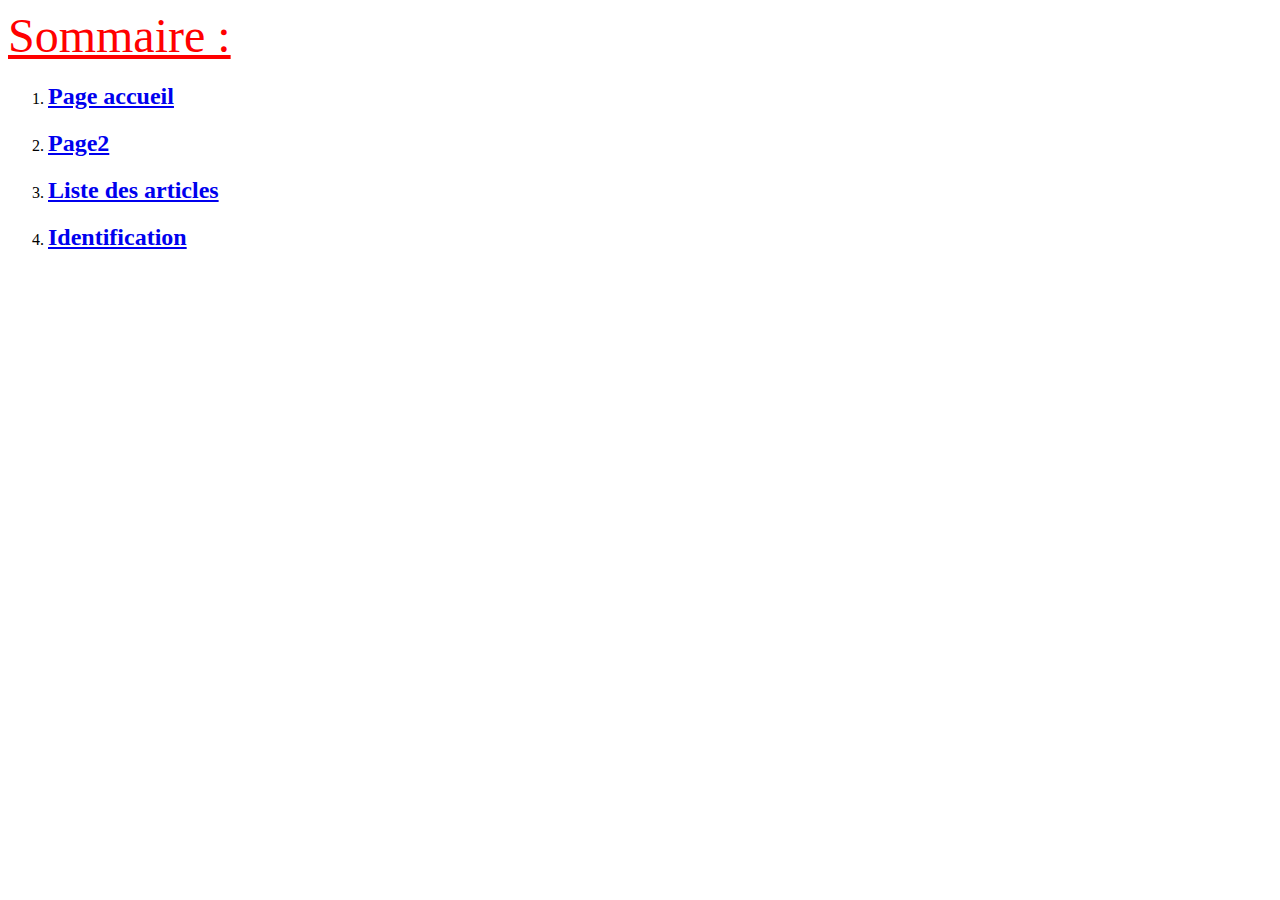
<file: index.html>
<html>
<head>
	
</head>
<body>

<font color="red" face="verdana" size="10em">
 <u> Sommaire : </u>
</font>


  <ol>
     <li><h2><a href="page_accueil.html"> Page accueil </a> </h2></li>
     <li><h2> <a href="page2.html"> Page2 </a> </h2></li>
     <li><h2> <a href="Liste_article.html"> Liste des articles </a> </h2></li>
     <li><h2> <a href="identification.html"> Identification </a> </h2></li>
  </ol>


</body>
</html>
</file>
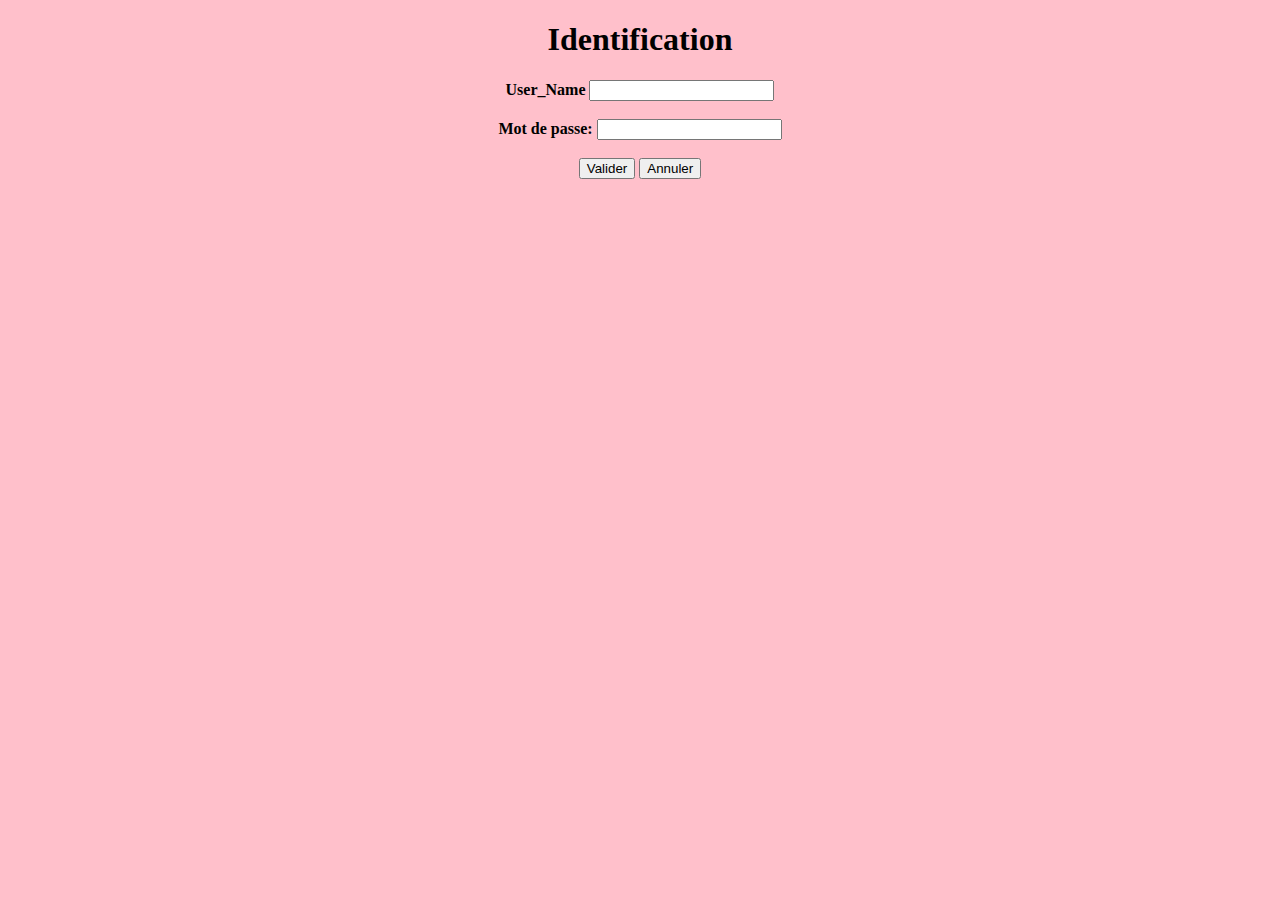
<file: identification.html>
<!DOCTYPE html>
<html>
<head>
	<meta charset="utf-8">
	
	<title></title>
</head>
<body bgcolor="pink">
	<center>
  <h1> Identification  </h1>
<b><label> User_Name </label></b>
<input type="text" name="t1">
<br> <br>
<b><label> Mot de passe:</label></b>
 <input type="text" name="t2">

<br> <br>
<input type="button" name="b1" value="Valider">

<input type="button" name="b2" value="Annuler">

</center>
</body>
</html>
</file>
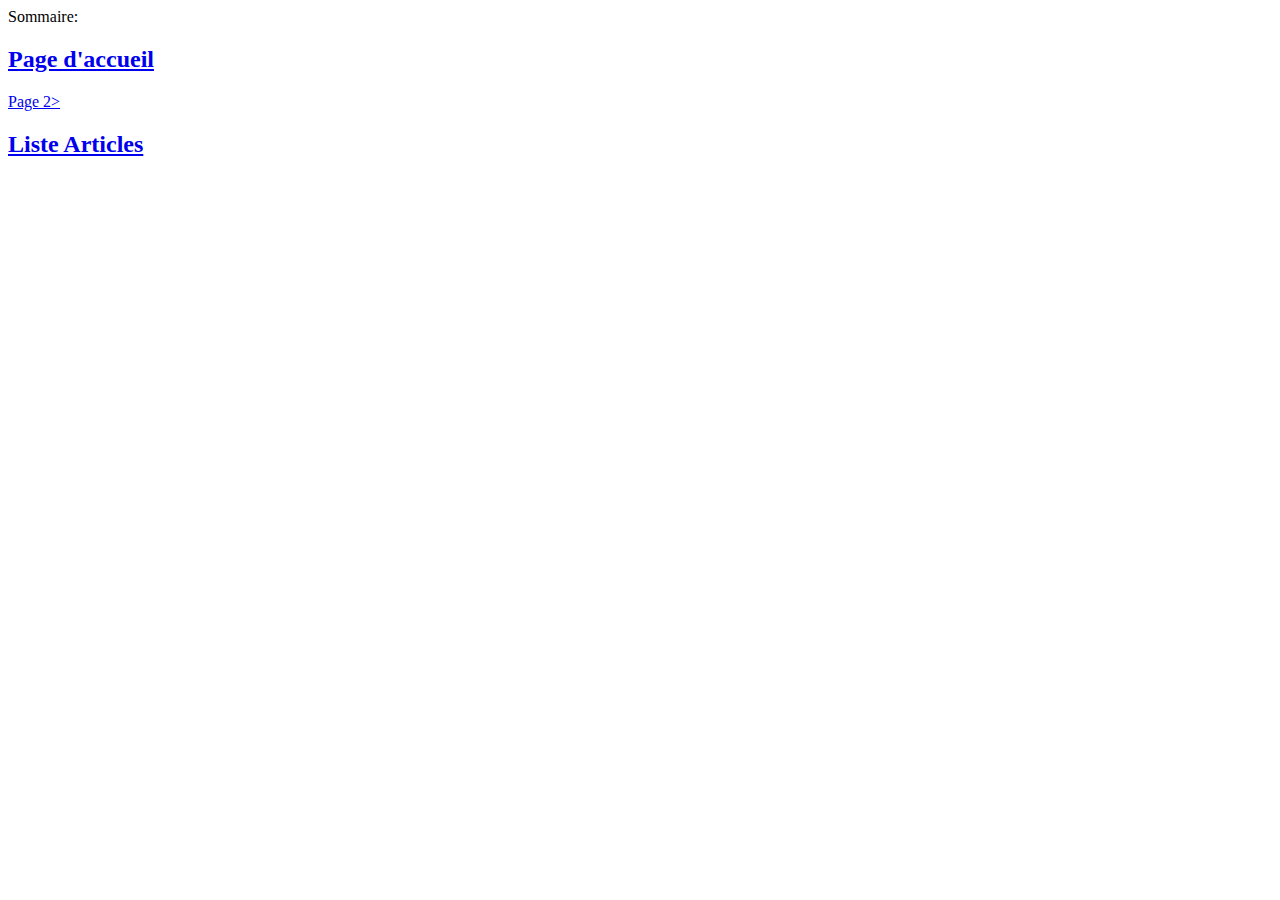
<file: liens.html>
<!DOCTYPE html>
<html>
<head> 

<title></title>
</head>
<body>
Sommaire:
<h2> <a href="Page_acceuil.html" traget="f2"> Page d'accueil</a> </h2>
</h2> <a href="Page2.html" target="f2"> Page 2> </a> </h2>
<h2> <a href="liste_article.html" target="f2">Liste Articles

</body>
</html>
</file>
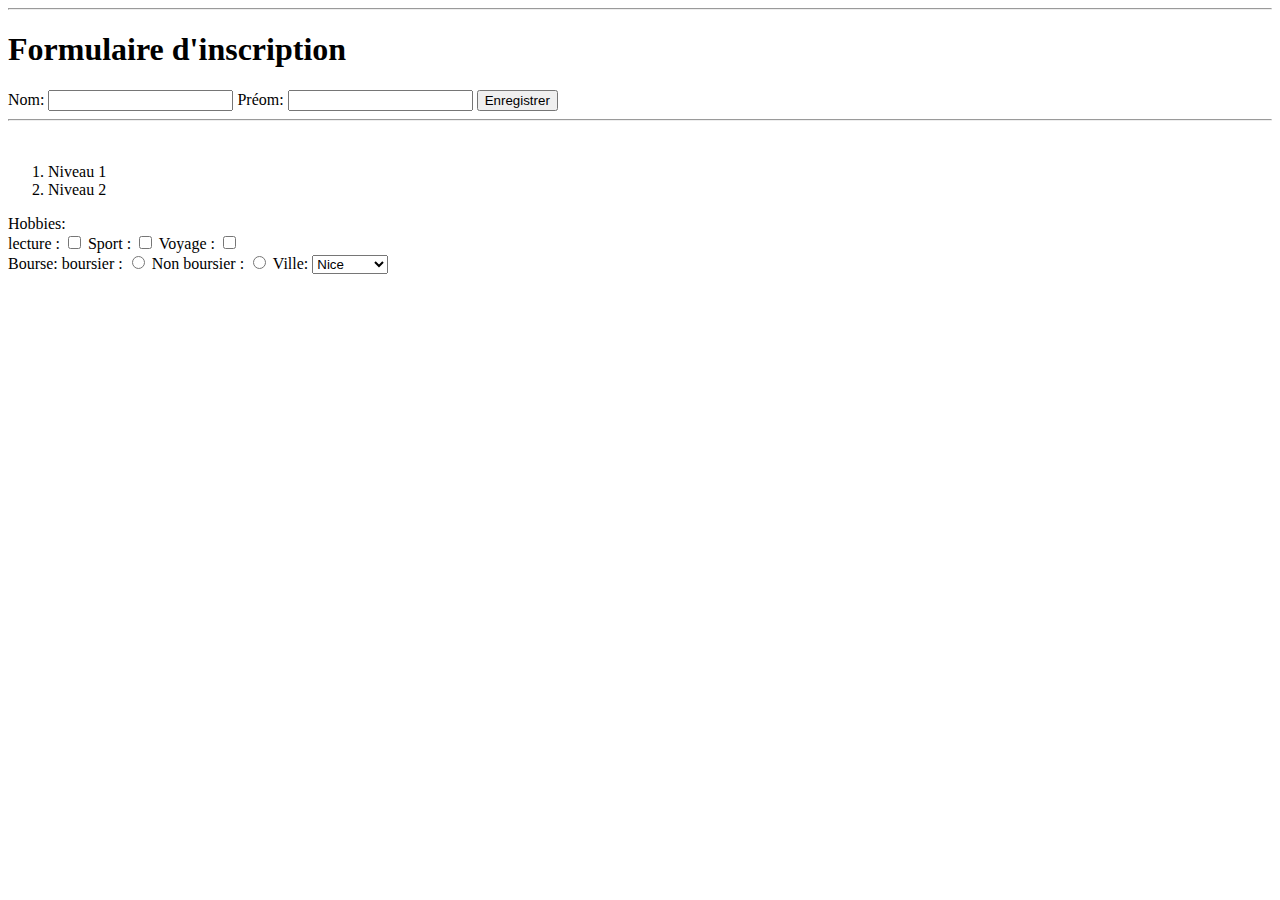
<file: page2.html>
<!DOCTYPE html>
<html>
<head>
	<meta charset="utf-8">
	<meta name="viewport" content="width=device-width, initial-scale=1">
	<title></title>
</head>
<body>

<hr> 
<H1> Formulaire d'inscription </H1>
  
Nom: <input type="text" name="t1">
Préom: <input type="text" name="t2">

<input type="button" name="b1" value="Enregistrer">
<hr>
<br>
<ol>
	<li> Niveau 1 </li>
	<li> Niveau 2 </li>
</ol>
Hobbies: <br>
lecture : <input type="checkbox" name="c1">
Sport : <input type="checkbox" name="c2">
Voyage : <input type="checkbox" name="c3">
<br>
Bourse:
boursier : <input type="radio" name="r1">
Non boursier : <input type="radio" name="r1">

Ville:
<select>
	<option>Nice</option>
	<option>Marseille</option>
	<option>Lille</option>
</select>
</body>
</html>
</file>
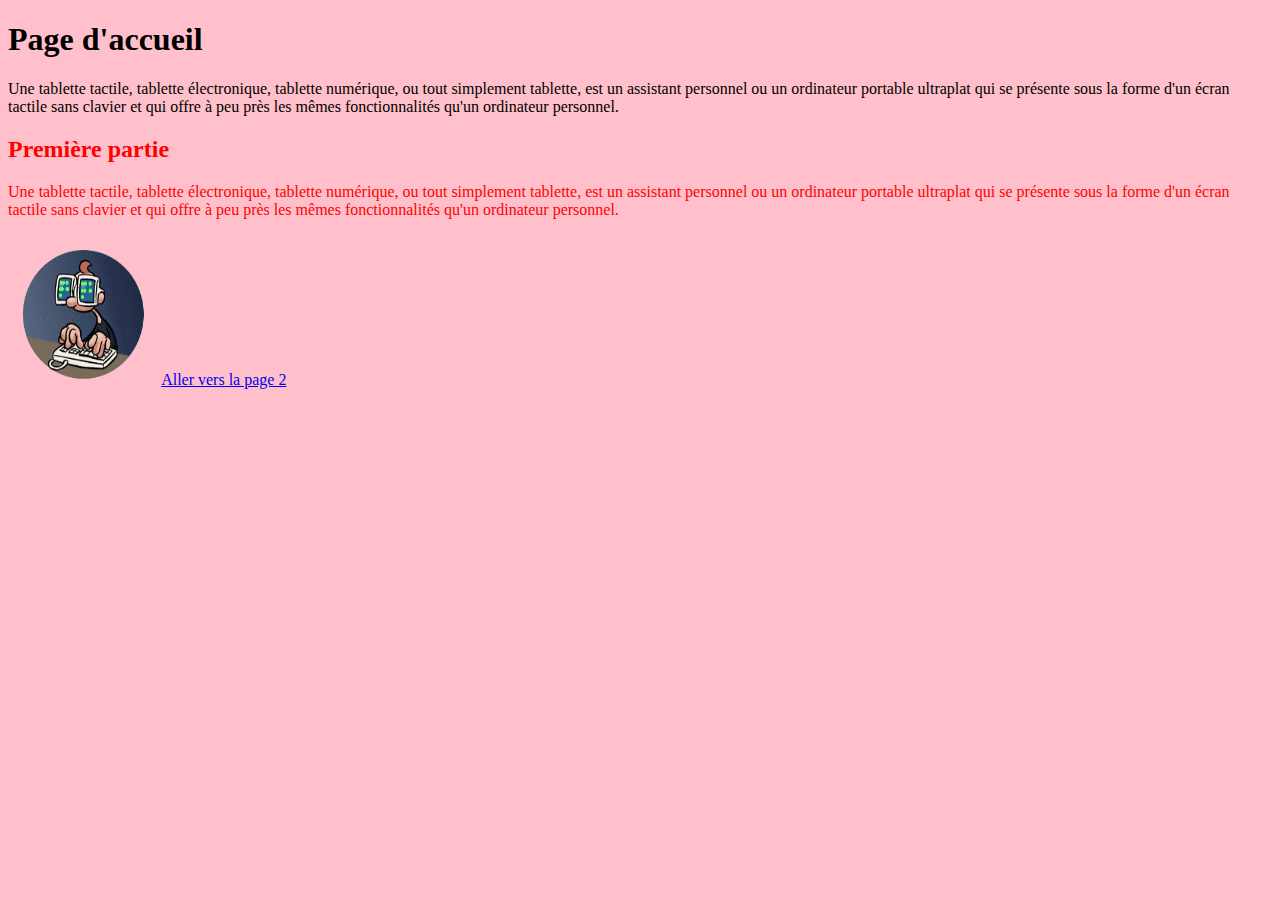
<file: page_accueil.html>
<!DOCTYPE html>
<html>
<head>
	<meta charset="utf-8">
		<title></title>
</head>
<body bgcolor="pink">

    <h1> Page d'accueil </h1>

<p> Une tablette tactile, tablette électronique, tablette numérique, ou tout simplement tablette, est un assistant personnel ou un ordinateur portable ultraplat qui se présente sous la forme d'un écran tactile sans clavier et qui offre à peu près les mêmes fonctionnalités qu'un ordinateur personnel.
</p>

<font color="red" face="verdana"> 

 <h2> Première partie </h2>

<p> Une tablette tactile, tablette électronique, tablette numérique, ou tout simplement tablette, est un assistant personnel ou un ordinateur portable ultraplat qui se présente sous la forme d'un écran tactile sans clavier et qui offre à peu près les mêmes fonctionnalités qu'un ordinateur personnel.
</p>

</font>

<img src="image1.gif" width="150" height="150">


<a href="page2.html"> Aller vers la page 2 </a> 



</body>
</html>
</file>
